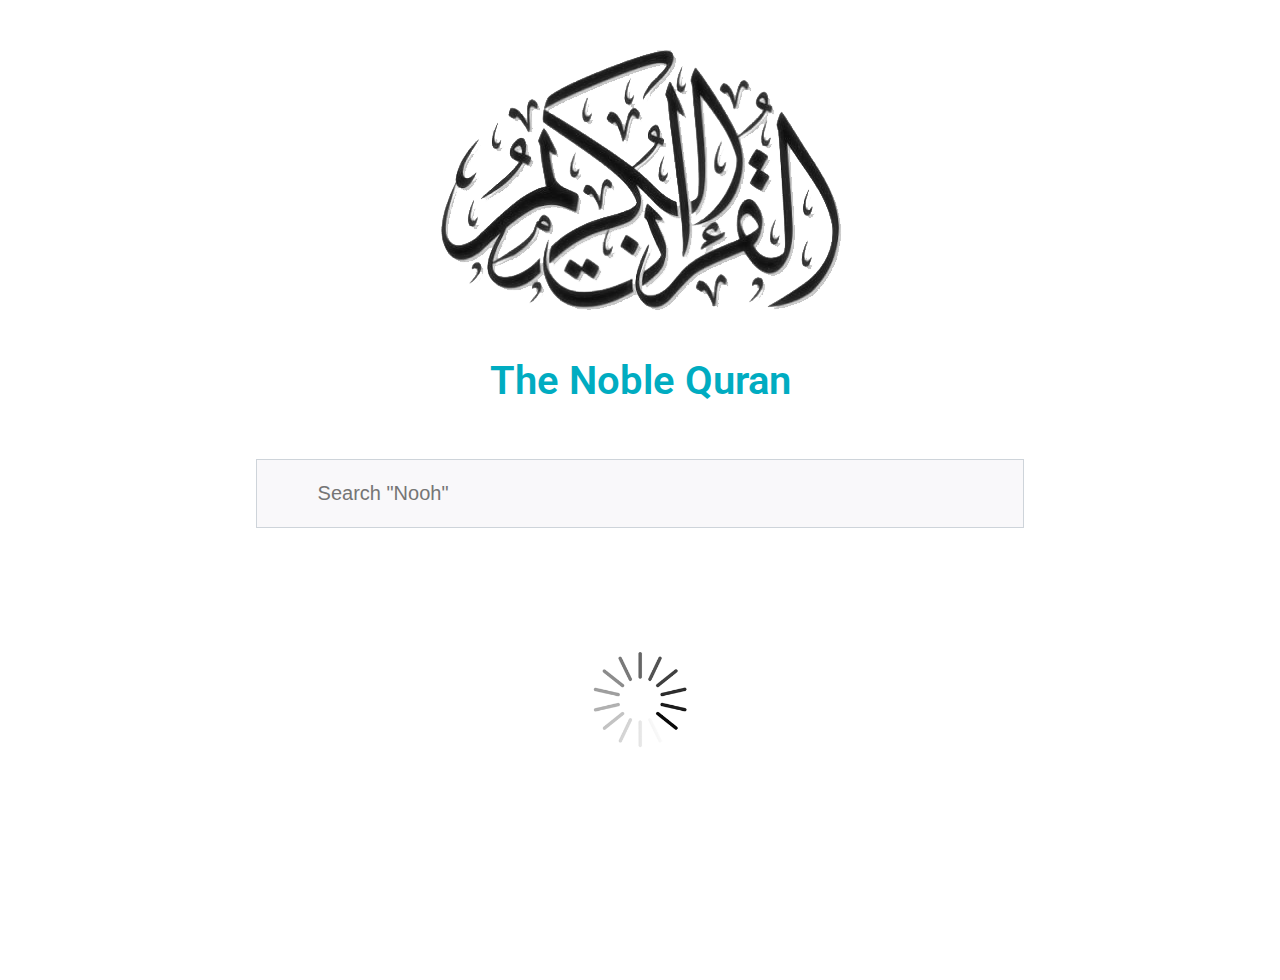
<file: index.html>
<!DOCTYPE html>
<html lang="en">

<head>
    <meta charset="UTF-8">
    <meta name="viewport" content="width=device-width, initial-scale=1.0">
    <title>Quran colone</title>
    <link rel="stylesheet" href="./styles/main.css">
</head>

<body>
    <!-- //quraan logo -->
    <div class="quran-img">
        <img src="./images/quran.png" alt="">
    </div>

    <h1 class="noble">The Noble Quran</h1>

    <div class="searchArea">
        <input type="text" name="search" id="search" au placeholder=' Search "Nooh" ' autocomplete="off">
    </div>

    <!-- // loader img -->
    <img src="./images/loader.gif" alt="" id="loader">

    <!-- //manage surs names -->
    <div class="container" dir="ltr" lang="eng">


    </div>
    <!--containe-->
    <script src="./scripts/quraan.js"></script>
</body>

</html>
</file>
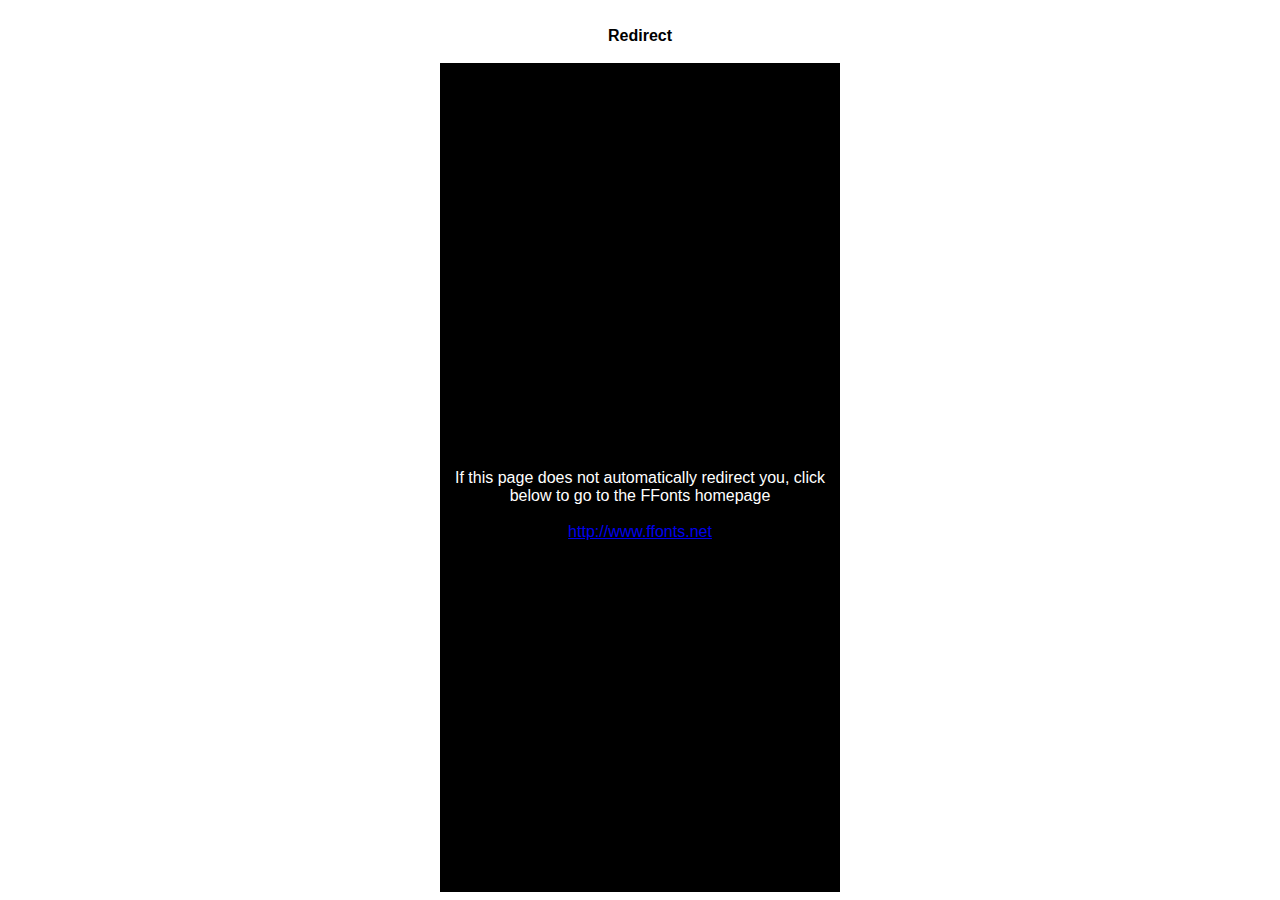
<file: tf/ffonts.net.htm>
<HTML>
<HEAD>
<TITLE>FFonts - Redirect</TITLE>
<meta http-equiv="refresh" content="1;url=http://www.ffonts.net">
<script language="javascript">
<!-- 
//location.replace("http://www.ffonts.net");
-->
</script>
</HEAD>

<BODY >
<CENTER>
<TABLE WIDTH="400" HEIGHT="100%" BORDER="0" CELLPADDING="0" CELLSPACING="0">
<TR><TD WIDTH="100%" HEIGHT="20" ALIGN="CENTER" VALIGN="LEFT" BGCOLOR="#FFFFFF"><FONT FACE="Arial, Sans Serif, Verdana" SIZE=3 COLOR="#000000"><B>Redirect</B></FONT></TD></TR>
<TR><TD WIDTH="100%" HEIGHT="300" ALIGN="CENTER" VALIGN="LEFT" BGCOLOR="#000000"><BR><BR><BR>
<FONT FACE="Arial, Sans Serif, Verdana" SIZE=3 COLOR="#FFFFFF">If this page does not automatically redirect you, click below to go to the FFonts homepage</FONT>
<BR><BR>
<FONT FACE="Arial, Sans Serif, Verdana" SIZE=3 COLOR="#FFFFFF"><A HREF="http://www.ffonts.net" TARGET="_top">http://www.ffonts.net</A>
</TD></TR>
</TD></TR>
</TABLE>
</CENTER>
</BODY>
</HTML>
</file>
<file: styles/main.css>
@import url('https://fonts.googleapis.com/css2?family=Amiri&display=swap');
@import url('https://fonts.googleapis.com/css2?family=Amiri&family=Roboto:wght@300&display=swap');

/* //local fonts */

@font-face {
    font-family: 'quranSurah';
    src: url('../tf/DTHULUTH.TTF');
}

* {
    margin: 0;
    padding: 0;
    box-sizing: border-box;
    /* font-family: 'Amiri', serif; */
}

body {
    display: flex;
    justify-content: center;
    align-items: center;
    flex-direction: column;
}


/* quraan logo styling */

.quran-img {
    margin-top: 50px;
}

.noble {
    color: #00acc1;
    font-family: 'Roboto', sans-serif;
    font-weight: 600;
    font-size: 40px;
    margin: 25px;
}

.searchArea {
    width: 60%;
    position: relative;
    display: flex;
    flex-direction: row;
}


/* //input styling */

#search {
    width: 40%;
    padding: 22px 55px;
    margin-top: 30px;
    font-size: 20px;
    border: 1px solid #ced4da;
    background-color: #f9f8fa;
    border-radius: 0.25px;
}

#search:focus {
    color: #495750;
    background-color: #f9f8fa;
    border-color: #42eaff;
    box-shadow: 0 0 0 0.2rem rgba(0, 172, 193, 0.25);
    outline: none;
}


/* //loader img */

#loader {
    width: 300px;
    height: 300px;
    margin-top: 20px;
    display: none;
}


/* //staling container */

.container {
    max-width: 1370px;
    margin-top: 50px;
    position: relative;
    display: grid;
    grid-template-columns: repeat(3, 1fr);
    grid-gap: 20px;
    margin-bottom: 50px;
    padding: 16px;
}

.surah-info {
    display: flex;
    position: relative;
    top: 0%;
    left: 0%;
    flex-direction: row;
    height: 120px;
    border: 1px solid #d1d1d1;
    border-radius: 5px;
}

.surah-info:hover {
    border: 1px solid #00acc1;
    box-shadow: 0px 2px 10px rgba(0, 0, 0, 0.2);
}

.surah-names {
    display: flex;
    justify-content: center;
    align-items: center;
    margin: 0 auto;
}

.surah-names a {
    margin: 30px;
    text-decoration: none;
    color: #00acc1;
    font-size: 20px;
}


/* //styling surah one by one */

#surah-ar {
    font-family: quranSurah;
    font-size: 25px;
}

#surah-en {
    font-family: 'Roboto', sans-serif;
}

#ayah-number {
    background-color: #00acc1;
    position: absolute;
    width: 50px;
    left: 0;
    font-size: 20px;
    color: #fff;
    display: flex;
    justify-content: center;
    align-items: center;
    border-bottom-right-radius: 5px;
    font-family: 'Roboto', sans-serif;
}


/* //RESPONSIVE DEVISES */


/* //MOBILE */

@media (max-width:600px) {
    .container {
        grid-template-columns: 1fr;
    }
}


/* //tablates */

@media (min-width:600px) {
    .container {
        grid-template-columns: 1fr 1fr;
    }
}


/* //laptops */

@media (min-width:900px) {
    .container {
        grid-template-columns: 1fr 1fr 1fr;
        width: 1570px;
    }
    #search {
        width: 100%;
    }
    #surah-ar {
        font-size: 20px;
    }
}


/* @media (min-width:1400px) {
    .container {
        width: 1570px;
        grid-template-columns: repeat(3, 1fr);
    }
} */
</file>
